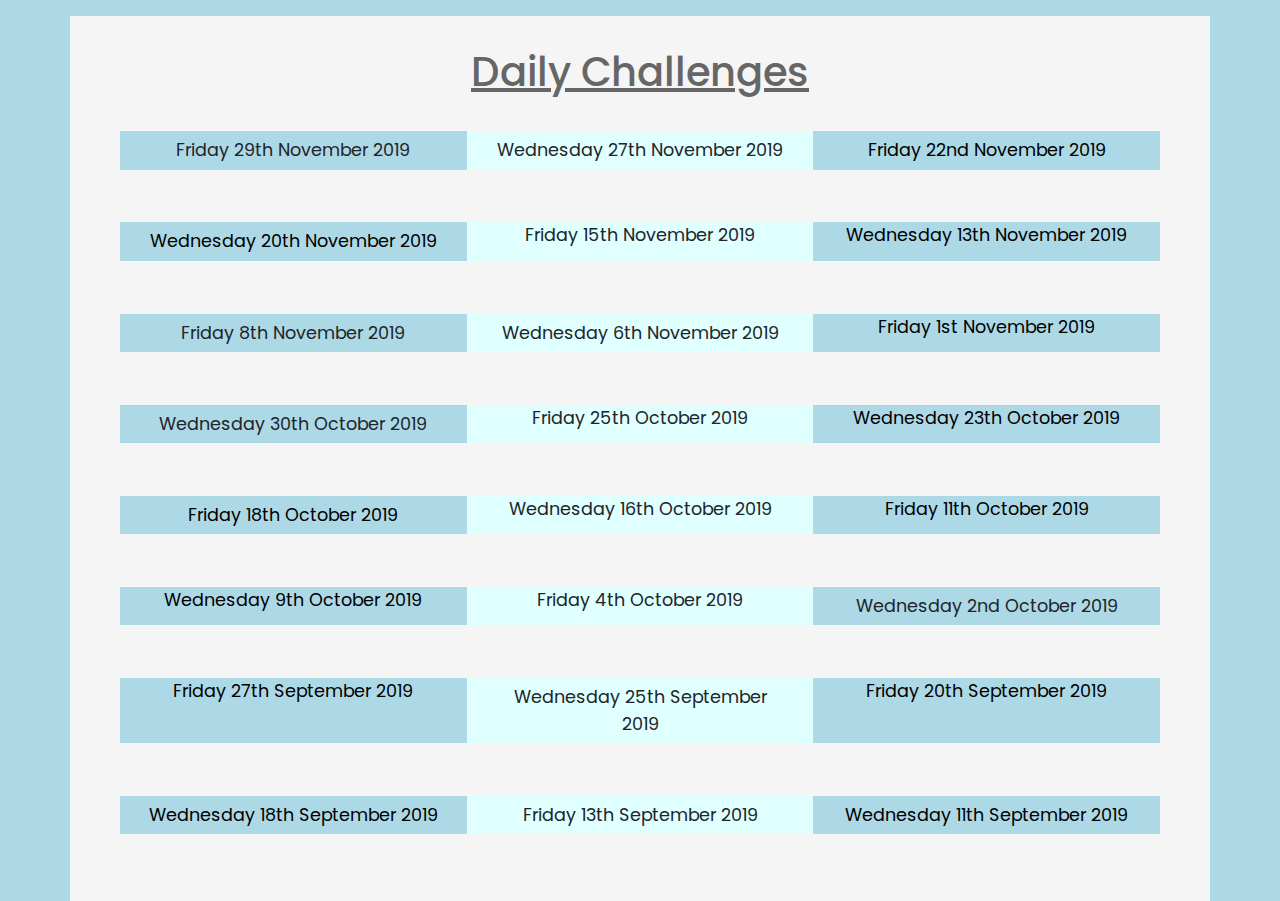
<file: index.html>
<!DOCTYPE html>
<html lang="en">
  <head>
    <meta charset="UTF-8" />
    <meta name="viewport" content="width=device-width, initial-scale=1.0" />
    <meta http-equiv="X-UA-Compatible" content="ie=edge" />
    <title>Stutern Daily Challenges</title>

    <link
      rel="stylesheet"
      href="https://stackpath.bootstrapcdn.com/bootstrap/4.3.1/css/bootstrap.min.css"
      integrity="sha384-ggOyR0iXCbMQv3Xipma34MD+dH/1fQ784/j6cY/iJTQUOhcWr7x9JvoRxT2MZw1T"
      crossorigin="anonymous"
    />

    <link rel="stylesheet" href="style.css" />
  </head>
  <body>
    <div class="container">
      <h1>Daily Challenges</h1>
      <div class="row">
        <div class="col col1">
          <button
            type="button"
            class="btn"
            data-toggle="modal"
            data-target="#nov-29th"
            >
            Friday 29th November 2019
          </button>
        </div>
        <div class="col col2">
          <button class="btn">
            <a href="https://repl.it/@Happy00/404-Page" target="_blank">Wednesday 27th November 2019</a>
          </button>
        </div>
        <div class="col col3">
          <a class="btn"
            href="https://repl.it/@Happy00/Heroku"
            target="_blank"
            >Friday 22nd November 2019</a
          >
        </div>
      </div>

      <div class="row">
        <div class="col col1">
          <a class="btn" href="https://repl.it/@Happy00/Checkout-form" target="_blank">Wednesday 20th November 2019</a>
        </div>
        <div class="col col2">
         <a href="https://repl.it/@Happy00/Food" target="_blank">Friday 15th November 2019</a>
        </div>
        <div class="col col3">
          <a
            href="https://codepen.io/mtana/pen/XWWydRW?editors=1000"
            target="_blank"
            >Wednesday 13th November 2019</a
          >
        </div>
      </div>

      <div class="row">
        <div class="col col1">
          <button
            type="button"
            class="btn"
            data-toggle="modal"
            data-target="#nov-8th"
          >
            Friday 8th November 2019
          </button>
        </div>
        <div class="col col2">
          <button
            type="button"
            class="btn"
            data-toggle="modal"
            data-target="#nov-6th"
          >
            Wednesday 6th November 2019
          </button>
        </div>
        <div class="col col3">
          <a
            href="https://codepen.io/mtana/pen/yLLpyPP?editors=0011"
            target="_blank"
            >Friday 1st November 2019</a
          >
        </div>
      </div>

      <div class="row">
        <div class="col col1">
          <button
            type="button"
            class="btn"
            data-toggle="modal"
            data-target="#oct-30th"
          >
            Wednesday 30th October 2019
          </button>
        </div>
        <div class="col col2">
          <a
            href="https://codepen.io/mtana/pen/ExxmJxY?editors=0010"
            target="_blank"
            >Friday 25th October 2019</a
          >
        </div>
        <div class="col col3">
          <a
            href="https://codepen.io/mtana/pen/LYYyvOx?editors=1010"
            target="_blank"
            >Wednesday 23th October 2019</a
          >
        </div>
      </div>

      <div class="row">
        <div class="col col1">
            <button class="btn">
          <a href="https://codepen.io/mtana/pen/bGGwxjw" target="_blank"
            >Friday 18th October 2019</a
          >
          </button>
        </div>
        <div class="col col2">
          <a href="https://codepen.io/mtana/pen/PooJdGz" target="_blank"
            >Wednesday 16th October 2019</a
          >
        </div>
        <div class="col col3">
          <a href="https://codepen.io/mtana/pen/poojxQE" target="_blank"
            >Friday 11th October 2019</a
          >
        </div>
      </div>

      <div class="row">
        <div class="col col1">
          <a
            href="https://codepen.io/mtana/pen/YzzXxEE?editors=1010"
            target="_blank"
            >Wednesday 9th October 2019</a
          >
        </div>
        <div class="col col2">
          <a
            href="https://codepen.io/mtana/pen/BaawPgK?editors=0010"
            target="_blank"
            >Friday 4th October 2019</a
          >
        </div>
        <div class="col col3">
          <!-- Button trigger modal -->
          <button
            type="button"
            class="btn"
            data-toggle="modal"
            data-target="#oct-2nd"
          >
            Wednesday 2nd October 2019
          </button>
        </div>
      </div>

      <div class="row">
        <div class="col col1">
          <a
            href="https://codepen.io/mtana/pen/LYYzBJX?editors=1010"
            target="_blank"
            >Friday 27th September 2019</a
          >
        </div>
        <div class="col col2">
          <button class="btn">
          <a
            href="https://codepen.io/mtana/pen/ZEzPLqM?editors=1100"
            target="_blank"
            >Wednesday 25th September 2019</a
          >
        </button>
        </div>
        <div class="col col3">
          <a
            href="https://codepen.io/mtana/pen/PoYxeod?editors=1100"
            target="_blank"
            >Friday 20th September 2019</a
          >
        </div>
      </div>

      <div class="row">
        <div class="col col1">
            <button class="btn">
          <a
            href="https://codepen.io/mtana/pen/eYOPzpq?editors=1100"
            target="_blank"
            >Wednesday 18th September 2019</a
          >
            </button>
        </div>
        <div class="col col2">
            <button class="btn">
          <a
            href="https://codepen.io/mtana/pen/XWWeBqV?editors=1000"
            target="_blank"
            >Friday 13th September 2019</a
          >
            </button>
        </div>
        <div class="col col3">
            <button class="btn">
          <a href="https://codepen.io/mtana/pen/vYBjGMQ" target="_blank"
            >Wednesday 11th September 2019</a
          >
            </button>
        </div>
      </div>
    </div>

    <!-- Modal -->
    <div
      class="modal fade"
      id="oct-2nd"
      tabindex="-1"
      role="dialog"
      aria-labelledby="exampleModalCenterTitle"
      aria-hidden="true"
    >
      <div
        class="modal-dialog modal-dialog-scrollable modal-dialog-centered"
        role="document"
      >
        <div class="modal-content">
          <div class="modal-header">
            <h5 class="modal-title" id="exampleModalCenterTitle">
              Wednesday 2nd October 2019
            </h5>
            <button
              type="button"
              class="close"
              data-dismiss="modal"
              aria-label="Close"
            >
              <span aria-hidden="true">&times;</span>
            </button>
          </div>
          <div class="modal-body">
            <h4>Challenge</h4>
            <p>
              What are the output of the following operations: <br />
              1. console.log(1 == 1); <br />
              2. console.log(1 == “1”);<br />
              3. console.log(‘1’ == 1);<br />
              4. console.log(0 == false); <br />
              5. console.log(0 == null); <br />
              6. console.log(0 == undefined);<br />
              7. console.log(null == undefined); <br />
              8. console.log((5 < 7) && (4 < 4)) <br />
              9. console.log((5 < 7) && (4 >= 4)) <br />
              10. console.log((5 < 7) || (4 < 4)) <br />
              11. console.log((5 >= 7) || (4 > 4))<br />
              12. console.log(!(2**3))
            </p>
            <br />
            <h4>Answers</h4>
            1. True <br />
            2. True<br />
            3. True<br />
            4. True<br />
            5. False<br />
            6. False<br />
            7. True<br />
            8. False<br />
            9. True<br />
            10. True<br />
            11. False<br />
            12. False<br />
          </div>
        </div>
      </div>
    </div>

    <!-- Modal -->
    <div
      class="modal fade"
      id="oct-30th"
      tabindex="-1"
      role="dialog"
      aria-labelledby="exampleModalCenterTitle"
      aria-hidden="true"
    >
      <div
        class="modal-dialog modal-dialog-scrollable modal-dialog-centered"
        role="document"
      >
        <div class="modal-content">
          <div class="modal-header">
            <h5 class="modal-title" id="exampleModalCenterTitle">
              Wednesday 30th October 2019
            </h5>
            <button
              type="button"
              class="close"
              data-dismiss="modal"
              aria-label="Close"
            >
              <span aria-hidden="true">&times;</span>
            </button>
          </div>
          <div class="modal-body">
            <h4>Challenge</h4>
            <p>
              Write a function which determines if an argument is a prime
              number.
            </p>
            <br />
            <h4>Answer</h4>
            function isPrime (num) { <br />
            for (var i = 2; i < num; i++) <br />
            if (num % i == 0) { <br />
            return false; <br />
            } <br />
            return true; <br />
            } <br />
            console.log(isPrime(38));
          </div>
        </div>
      </div>
    </div>

    <!-- Modal -->
    <div
      class="modal fade"
      id="nov-6th"
      tabindex="-1"
      role="dialog"
      aria-labelledby="exampleModalCenterTitle"
      aria-hidden="true"
    >
      <div
        class="modal-dialog modal-dialog-scrollable modal-dialog-centered"
        role="document"
      >
        <div class="modal-content">
          <div class="modal-header">
            <h5 class="modal-title" id="exampleModalCenterTitle">
              Wednesday 6th November 2019
            </h5>
            <button
              type="button"
              class="close"
              data-dismiss="modal"
              aria-label="Close"
            >
              <span aria-hidden="true">&times;</span>
            </button>
          </div>
          <div class="modal-body">
            <h4>Challenge</h4>
            <p>
              Differentiate between a for loop, for each and map in JavaScript.
              Provide code examples to better illustrate your case.
            </p>
            <br />
            <h4>Answer</h4>
            <p>
              <b>MAP()</b> method is used to iterate over an array and calling
              function on every element of array.
            </p>
            <p>
              var arr = document.getElementById('root'); <br />
              <br />

              // Map is being called directly on an array <br />
              // Arrow function is used <br />
              <br />
              arr.innerHTML = [6, 7, 4, 5].map((val)=> { <br />
              return val*val; <br />
              })
            </p>
            <br />
            <br />
            <p>
              <b>forEACH()</b> function calls the provided function once for
              each element of the array.
            </p>
            <p>
              const items = [1, 29, 47]; <br />
              const copy = []; <br />

              items.forEach(function(item){ <br />
              copy.push(item*item); <br />
              }); <br />
              console.log(copy); //output = 1,841,2209 <br />
            </p>
            <br />
            <br />
            <p>
              <b>FOR LOOP</b> is a concise way of writing the loop structure. A
              forLoop statement consumes the initialization, condition and
              increment/decrement in one line thereby providing a shorter, easy
              to debug structure of looping.
            </p>
            <p>
              var x; <br />
              for loop begins when x=2 and runs till x <=4 <br /><br />
              for (x = 2; x <= 4; x++) { <br />
              document.write("Value of x:" + x + "<br />");<br />
              } <br /><br />
              Output: <br />
              Value of x:2 <br />
              Value of x:3
              <br />Value of x:4
            </p>
            <br /><br />
            <p>
              <u>DIFFERENCE</u>
            </p>
            <p>
              <u>forEach()</u> affects and changes our original Array, whereas
              <u>map()</u> returns an entirely new Array — thus leaving the
              original array unchanged.
            </p>
            <p>
              <u>for loop</u> executes statement or block of statements
              repeatedly until a specified expression evaluates to flase. <br />
              While <u>forEach</u> and <u>map()</u>
              repeates a group of embedded statements for each element in an
              array or an object collection. Treats everything as a collection.
            </p>
          </div>
        </div>
      </div>
    </div>

    <!-- Modal -->
    <div
      class="modal fade"
      id="nov-8th"
      tabindex="-1"
      role="dialog"
      aria-labelledby="exampleModalCenterTitle"
      aria-hidden="true"
    >
      <div
        class="modal-dialog modal-dialog-scrollable modal-dialog-centered"
        role="document"
      >
        <div class="modal-content">
          <div class="modal-header">
            <h5 class="modal-title" id="exampleModalCenterTitle">
              Friday 8th November 2019
            </h5>
            <button
              type="button"
              class="close"
              data-dismiss="modal"
              aria-label="Close"
            >
              <span aria-hidden="true">&times;</span>
            </button>
          </div>
          <div class="modal-body">
            <h4>Challenge</h4>
            <p>
              1. Why do we have to import react in functional components when
              all we do is return a function. Is it not same as the old vanilla
              JavaScript?
            </p>
            <p>
              2. What do you understand about the
              <i style="color: blue;">this</i> keyword in JavaScript.
            </p>
            <br />
            <h4>Answer</h4>
            <p>1. The reason is because of JSX. JSX is internally transpiled to use <code>React.createElement</code> in pure JavaScript, which does use React</p>

            <br> <br>
            <p>2. 
              <b>ths</b> keyword refers to an object, that object which is
              executing the current bit of javascript code. <br>
              So not importing it, will report that <code>React</code> isn't defined
            </p>
            <p>
               <ul>It has different values depending on where it is used:

                <li>In a method, this refers to the owner object.</li>
                <li> Alone, this refers to the global object.</li>
                <li>In a function, this refers to the global object.</li>
                <li>In a function, in strict mode, this is undefined.</li>
                <li> In an event, this refers to the element that received the event.</li>
                <li> Methods like call(), and apply() can refer this to any object.</li>
              </ul> 
            </p>
            <p>
              <p>Example:</p>
                var person = { <br />
                  firstName: "John", <br />
                  lastName : "Doe", <br />
                  id       : 5566, <br />
                  fullName : function() { <br />
                    return this.firstName + " " + this.lastName; <br />
                   } <br />
                }; <br />    
                // returns John Doe         
            </p>
          </div>
        </div>
      </div>
    </div>

    <!-- Modal -->
    <div
      class="modal fade"
      id="nov-29th"
      tabindex="-1"
      role="dialog"
      aria-labelledby="exampleModalCenterTitle"
      aria-hidden="true"
    >
      <div
        class="modal-dialog modal-dialog-scrollable modal-dialog-centered"
        role="document"
      >
        <div class="modal-content">
          <div class="modal-header">
            <h5 class="modal-title" id="exampleModalCenterTitle">
              Friday 29th November 2019
            </h5>
            <button
              type="button"
              class="close"
              data-dismiss="modal"
              aria-label="Close"
            >
              <span aria-hidden="true">&times;</span>
            </button>
          </div>
          <div class="modal-body">
            <h4>Challenge</h4>
            <p>
              1. what is the purpose of switch in react routing
            </p>
            <p>
              2. With example, show a simple routing process in React
            </p>
            <br />
            <h4>Answer</h4>
            <p>1. React-router-dom uses a component within the BrowserRouter called <code>Switch</code>,
              switch is basically the react-router equivalent to a JavaScript switch statement. <br> <br>
              A Switch renders the first child <Route> or <Redirect> that matches the location. <br>
              <code>Switch</code> is unique in that it renders a route exclusively. 
              In contrast, every <code>Route</code> that matches the location renders inclusively.
            </p>

            <br> <br>
            <p>2. <br>
    <xmp>
      let {BrowserRouter, Link,Route} = ReactRouterDOM;
      
      let Router = BrowserRouter;

      class App extends React.Component{
        render(){
          return(
          <Router>
              <div className="container">
              <ul>
                <li><Link to="/">Home</Link></li>
                <li><Link to="/about">About</Link></li>
              </ul>
            <hr/>
            <Route exact path="/" component={Home} /> 
            <Route path="/about" component={About} />   
              </div>
          </Router>
          )
        }
      }
      
      
      const Home = ()=> (
        <div>
          <h1>Home</h1>
          <p>This is the Home Page</p> 
        </div>
      )
      
      
      const About = ()=>(
        <div>
          <h1>About</h1>
          <p>This is about</p>
        </div>
      )
      
      ReactDOM.render(<App />,document.getElementById('app'));
    </xmp>
          </div>
        </div>
      </div>
    </div>

    <script
      src="https://code.jquery.com/jquery-3.3.1.slim.min.js"
      integrity="sha384-q8i/X+965DzO0rT7abK41JStQIAqVgRVzpbzo5smXKp4YfRvH+8abtTE1Pi6jizo"
      crossorigin="anonymous"
    ></script>
    <script
      src="https://cdnjs.cloudflare.com/ajax/libs/popper.js/1.14.7/umd/popper.min.js"
      integrity="sha384-UO2eT0CpHqdSJQ6hJty5KVphtPhzWj9WO1clHTMGa3JDZwrnQq4sF86dIHNDz0W1"
      crossorigin="anonymous"
    ></script>
    <script
      src="https://stackpath.bootstrapcdn.com/bootstrap/4.3.1/js/bootstrap.min.js"
      integrity="sha384-JjSmVgyd0p3pXB1rRibZUAYoIIy6OrQ6VrjIEaFf/nJGzIxFDsf4x0xIM+B07jRM"
      crossorigin="anonymous"
    ></script>
  </body>
</html>
</file>
<file: style.css>
@import url("https://fonts.googleapis.com/css?family=Poppins:400,800&display=swap");

* {
  margin: 0;
  padding: 0;
  box-sizing: border-box;
}
body {
  background: #add8e6;
  font-family: "Poppins", sans-serif;
}
.container {
  margin-top: 1em;
  background: #f5f5f5;
  text-align: center !important;
  padding: 2em;
}
.row {
  margin: 1em;
  font-size: 1.1em;
}
.col {
  margin: 1em 0;
}
.col2 {
  background: lightcyan;
}
.col1,
.col3 {
  background: lightblue;
  color: black !important;
}
.col1 a,
.col3 a {
  color: black !important;
}
h1 {
  text-align: center !important;
  color: #666;
  text-decoration: underline;
  font-size: 800;
}
.col1:hover,
.col2:hover,
.col3:hover {
  background: white;
  color: blue !important;
}
a {
  color: #212529;
}
a,
a:hover {
  text-decoration: none;
}
.btn {
  border: none !important;
  outline-color: none !important;
  font-size: 1em;
}
.btn:focus,
.btn:active,
.btn:hover {
  outline: none !important;
  box-shadow: none;
}
.disabled {
  opacity: 0.3;
}
</file>
